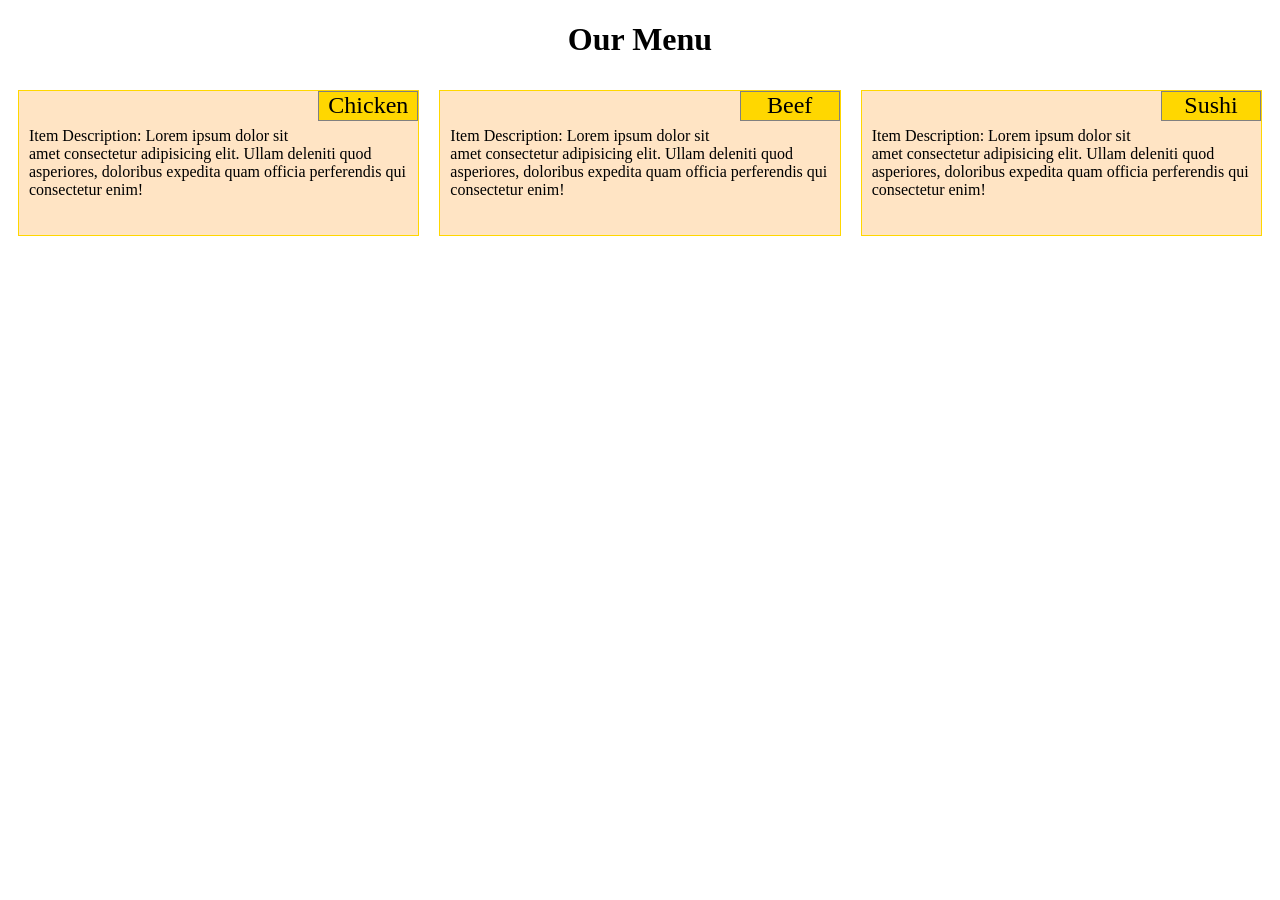
<file: index.html>
<!DOCTYPE html>
<html lang="en">

<head>
    <meta charset="UTF-8">
    <meta name="viewport" content="width=device-width, initial-scale=1.0">
    <link rel="stylesheet" href="style.css" <title>
    </title>
    <title>Module 2 Responsive Layout Exercise</title>
</head>

<body>
    <h1 class="h1">Our Menu</h1>
    <div class="row">
        <div class="item1">
            <p class="itemname">Chicken</p>
            <p class="desc">Item Description: Lorem ipsum dolor sit amet consectetur adipisicing elit. Ullam deleniti
                quod asperiores, doloribus expedita quam officia perferendis qui consectetur enim!</p>
        </div>
        <div class="item2">
            <p class="itemname">Beef</p>
            <p class="desc">Item Description: Lorem ipsum dolor sit amet consectetur adipisicing elit. Ullam deleniti
                quod asperiores, doloribus expedita quam officia perferendis qui consectetur enim!</p>
        </div>
        <div class="item3">
            <p class="itemname">Sushi</p>
            <p class="desc">Item Description: Lorem ipsum dolor sit amet consectetur adipisicing elit. Ullam deleniti
                quod asperiores, doloribus expedita quam officia perferendis qui consectetur enim!</p>
        </div>
    </div>

</body>

</html>
</file>
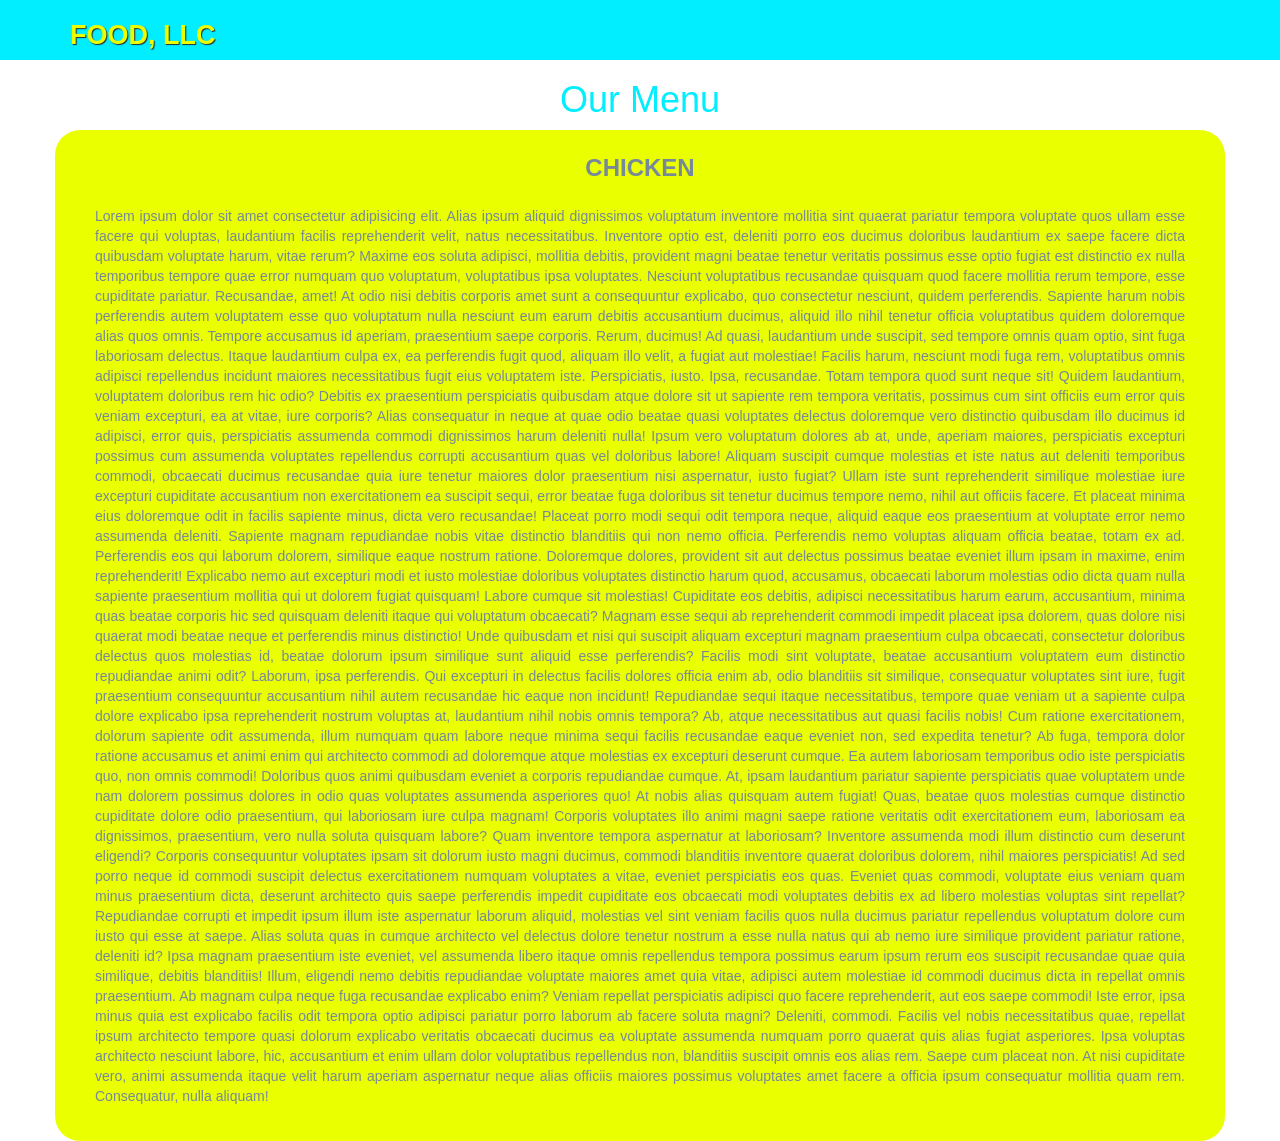
<file: mod3/index.html>
<!DOCTYPE html>
<html lang="en">

<head>
    <meta charset="UTF-8">
    <meta name="viewport" content="width=device-width, initial-scale=1.0">
    <title>Module 3 Solution</title>
    <link href="/module3-solution/css/bootstrap.css" rel="stylesheet">
    <link href="/module3-solution/css/style.css" rel="stylesheet">
</head>

<header>
    <nav id="header-nav" class="navbar navbar-default">
        <div class="container">
            <div class="navbar-header">
                <a href="index.html" class="pull-left visible-md visible-lg">
                </a>
                <div class="navbar-brand">
                    <a href="index.html">
                        <p>Food, LLC</p>
                    </a>
                </div>
                <button type="button" class="btn navbar-toggle collapsed" data-bs-toggle="collapse"
                    data-bs-target="#collapsable-nav" aria-expanded="false" aria-controls="collapsable-nav">
                    <span class="sr-only">Toggle navigation</span>
                    <span class="icon-bar"></span>
                    <span class="icon-bar"></span>
                    <span class="icon-bar"></span>
                </button>
            </div>

            <div id="collapsable-nav" class="collapse navbar-collapse">
                <ul id="nav-list" class="nav navbar-nav navbar-right">
                    <li>
                        <a href="#">Chicken<br class="hidden-xs">
                        </a>
                    </li>
                    <li>
                        <a href="#">Beef<br class="hidden-xs">
                        </a>
                    </li>
                    <li>
                        <a href="#">Sushi<br class="hidden-xs">
                        </a>
                    </li>
                </ul> <!-- #nav-list -->
            </div> <!-- .collapse .navbar-collapse -->
    </nav>
</header>

<body>
    <h1 class="title">Our Menu</h1>
    <div id="main-content" class="container-fluid">
        <div class="container">
            <h3>Chicken</h3>
            <p>Lorem ipsum dolor sit amet consectetur adipisicing elit. Alias ipsum aliquid dignissimos voluptatum
                inventore
                mollitia sint quaerat pariatur tempora voluptate quos ullam esse facere qui voluptas, laudantium facilis
                reprehenderit velit, natus necessitatibus. Inventore optio est, deleniti porro eos ducimus doloribus
                laudantium ex saepe facere dicta quibusdam voluptate harum, vitae rerum? Maxime eos soluta adipisci,
                mollitia debitis, provident magni beatae tenetur veritatis possimus esse optio fugiat est distinctio ex
                nulla temporibus tempore quae error numquam quo voluptatum, voluptatibus ipsa voluptates. Nesciunt
                voluptatibus recusandae quisquam quod facere mollitia rerum tempore, esse cupiditate pariatur.
                Recusandae,
                amet! At odio nisi debitis corporis amet sunt a consequuntur explicabo, quo consectetur nesciunt, quidem
                perferendis. Sapiente harum nobis perferendis autem voluptatem esse quo voluptatum nulla nesciunt eum
                earum
                debitis accusantium ducimus, aliquid illo nihil tenetur officia voluptatibus quidem doloremque alias
                quos
                omnis. Tempore accusamus id aperiam, praesentium saepe corporis. Rerum, ducimus! Ad quasi, laudantium
                unde
                suscipit, sed tempore omnis quam optio, sint fuga laboriosam delectus. Itaque laudantium culpa ex, ea
                perferendis fugit quod, aliquam illo velit, a fugiat aut molestiae! Facilis harum, nesciunt modi fuga
                rem,
                voluptatibus omnis adipisci repellendus incidunt maiores necessitatibus fugit eius voluptatem iste.
                Perspiciatis, iusto. Ipsa, recusandae. Totam tempora quod sunt neque sit! Quidem laudantium, voluptatem
                doloribus rem hic odio? Debitis ex praesentium perspiciatis quibusdam atque dolore sit ut sapiente rem
                tempora veritatis, possimus cum sint officiis eum error quis veniam excepturi, ea at vitae, iure
                corporis?
                Alias consequatur in neque at quae odio beatae quasi voluptates delectus doloremque vero distinctio
                quibusdam illo ducimus id adipisci, error quis, perspiciatis assumenda commodi dignissimos harum
                deleniti
                nulla! Ipsum vero voluptatum dolores ab at, unde, aperiam maiores, perspiciatis excepturi possimus cum
                assumenda voluptates repellendus corrupti accusantium quas vel doloribus labore! Aliquam suscipit cumque
                molestias et iste natus aut deleniti temporibus commodi, obcaecati ducimus recusandae quia iure tenetur
                maiores dolor praesentium nisi aspernatur, iusto fugiat? Ullam iste sunt reprehenderit similique
                molestiae
                iure excepturi cupiditate accusantium non exercitationem ea suscipit sequi, error beatae fuga doloribus
                sit
                tenetur ducimus tempore nemo, nihil aut officiis facere. Et placeat minima eius doloremque odit in
                facilis
                sapiente minus, dicta vero recusandae! Placeat porro modi sequi odit tempora neque, aliquid eaque eos
                praesentium at voluptate error nemo assumenda deleniti. Sapiente magnam repudiandae nobis vitae
                distinctio
                blanditiis qui non nemo officia. Perferendis nemo voluptas aliquam officia beatae, totam ex ad.
                Perferendis
                eos qui laborum dolorem, similique eaque nostrum ratione. Doloremque dolores, provident sit aut delectus
                possimus beatae eveniet illum ipsam in maxime, enim reprehenderit! Explicabo nemo aut excepturi modi et
                iusto molestiae doloribus voluptates distinctio harum quod, accusamus, obcaecati laborum molestias odio
                dicta quam nulla sapiente praesentium mollitia qui ut dolorem fugiat quisquam! Labore cumque sit
                molestias!
                Cupiditate eos debitis, adipisci necessitatibus harum earum, accusantium, minima quas beatae corporis
                hic
                sed quisquam deleniti itaque qui voluptatum obcaecati? Magnam esse sequi ab reprehenderit commodi
                impedit
                placeat ipsa dolorem, quas dolore nisi quaerat modi beatae neque et perferendis minus distinctio! Unde
                quibusdam et nisi qui suscipit aliquam excepturi magnam praesentium culpa obcaecati, consectetur
                doloribus
                delectus quos molestias id, beatae dolorum ipsum similique sunt aliquid esse perferendis? Facilis modi
                sint
                voluptate, beatae accusantium voluptatem eum distinctio repudiandae animi odit? Laborum, ipsa
                perferendis.
                Qui excepturi in delectus facilis dolores officia enim ab, odio blanditiis sit similique, consequatur
                voluptates sint iure, fugit praesentium consequuntur accusantium nihil autem recusandae hic eaque non
                incidunt! Repudiandae sequi itaque necessitatibus, tempore quae veniam ut a sapiente culpa dolore
                explicabo
                ipsa reprehenderit nostrum voluptas at, laudantium nihil nobis omnis tempora? Ab, atque necessitatibus
                aut
                quasi facilis nobis! Cum ratione exercitationem, dolorum sapiente odit assumenda, illum numquam quam
                labore
                neque minima sequi facilis recusandae eaque eveniet non, sed expedita tenetur? Ab fuga, tempora dolor
                ratione accusamus et animi enim qui architecto commodi ad doloremque atque molestias ex excepturi
                deserunt
                cumque. Ea autem laboriosam temporibus odio iste perspiciatis quo, non omnis commodi! Doloribus quos
                animi
                quibusdam eveniet a corporis repudiandae cumque. At, ipsam laudantium pariatur sapiente perspiciatis
                quae
                voluptatem unde nam dolorem possimus dolores in odio quas voluptates assumenda asperiores quo! At nobis
                alias quisquam autem fugiat! Quas, beatae quos molestias cumque distinctio cupiditate dolore odio
                praesentium, qui laboriosam iure culpa magnam! Corporis voluptates illo animi magni saepe ratione
                veritatis
                odit exercitationem eum, laboriosam ea dignissimos, praesentium, vero nulla soluta quisquam labore? Quam
                inventore tempora aspernatur at laboriosam? Inventore assumenda modi illum distinctio cum deserunt
                eligendi?
                Corporis consequuntur voluptates ipsam sit dolorum iusto magni ducimus, commodi blanditiis inventore
                quaerat
                doloribus dolorem, nihil maiores perspiciatis! Ad sed porro neque id commodi suscipit delectus
                exercitationem numquam voluptates a vitae, eveniet perspiciatis eos quas. Eveniet quas commodi,
                voluptate
                eius veniam quam minus praesentium dicta, deserunt architecto quis saepe perferendis impedit cupiditate
                eos
                obcaecati modi voluptates debitis ex ad libero molestias voluptas sint repellat? Repudiandae corrupti et
                impedit ipsum illum iste aspernatur laborum aliquid, molestias vel sint veniam facilis quos nulla
                ducimus
                pariatur repellendus voluptatum dolore cum iusto qui esse at saepe. Alias soluta quas in cumque
                architecto
                vel delectus dolore tenetur nostrum a esse nulla natus qui ab nemo iure similique provident pariatur
                ratione, deleniti id? Ipsa magnam praesentium iste eveniet, vel assumenda libero itaque omnis
                repellendus
                tempora possimus earum ipsum rerum eos suscipit recusandae quae quia similique, debitis blanditiis!
                Illum,
                eligendi nemo debitis repudiandae voluptate maiores amet quia vitae, adipisci autem molestiae id commodi
                ducimus dicta in repellat omnis praesentium. Ab magnam culpa neque fuga recusandae explicabo enim?
                Veniam
                repellat perspiciatis adipisci quo facere reprehenderit, aut eos saepe commodi! Iste error, ipsa minus
                quia
                est explicabo facilis odit tempora optio adipisci pariatur porro laborum ab facere soluta magni?
                Deleniti,
                commodi. Facilis vel nobis necessitatibus quae, repellat ipsum architecto tempore quasi dolorum
                explicabo
                veritatis obcaecati ducimus ea voluptate assumenda numquam porro quaerat quis alias fugiat asperiores.
                Ipsa
                voluptas architecto nesciunt labore, hic, accusantium et enim ullam dolor voluptatibus repellendus non,
                blanditiis suscipit omnis eos alias rem. Saepe cum placeat non. At nisi cupiditate vero, animi assumenda
                itaque velit harum aperiam aspernatur neque alias officiis maiores possimus voluptates amet facere a
                officia
                ipsum consequatur mollitia quam rem. Consequatur, nulla aliquam!</p>
        </div>
    </div>


    <!-- jQuery (Bootstrap JS plugins depend on it) -->
    <script src="https://cdn.jsdelivr.net/npm/bootstrap@5.2.3/dist/js/bootstrap.bundle.min.js"
        integrity="sha384-kenU1KFdBIe4zVF0s0G1M5b4hcpxyD9F7jL+jjXkk+Q2h455rYXK/7HAuoJl+0I4"
        crossorigin="anonymous"></script>
</body>

</html>
</file>
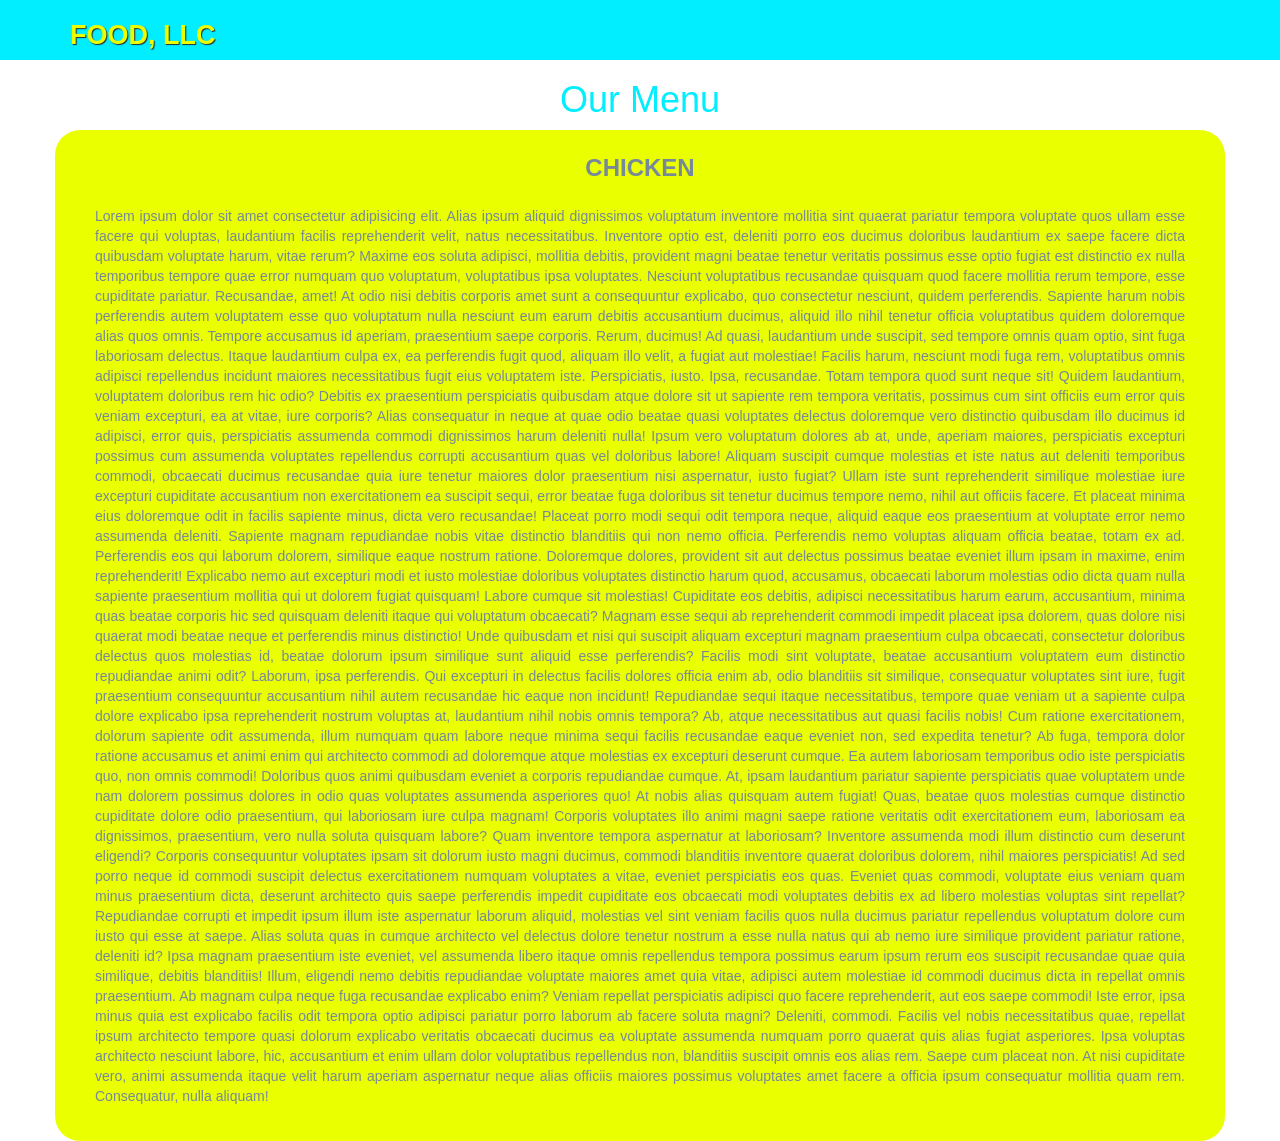
<file: module3-solution/index.html>
<!DOCTYPE html>
<html lang="en">

<head>
    <meta charset="UTF-8">
    <meta name="viewport" content="width=device-width, initial-scale=1.0">
    <title>Module 3 Solution</title>
    <link href="./css/bootstrap.css" type="text/css" rel="stylesheet">
    <link href="./css/style.css" type="text/css" rel="stylesheet">
</head>

<header>
    <nav id="header-nav" class="navbar navbar-default">
        <div class="container">
            <div class="navbar-header">
                <a href="index.html" class="pull-left visible-md visible-lg">
                </a>
                <div class="navbar-brand">
                    <a href="index.html">
                        <p>Food, LLC</p>
                    </a>
                </div>
                <button type="button" class="btn navbar-toggle collapsed" data-bs-toggle="collapse"
                    data-bs-target="#collapsable-nav" aria-expanded="false" aria-controls="collapsable-nav">
                    <span class="sr-only">Toggle navigation</span>
                    <span class="icon-bar"></span>
                    <span class="icon-bar"></span>
                    <span class="icon-bar"></span>
                </button>
            </div>

            <div id="collapsable-nav" class="collapse navbar-collapse visible-xs">
                <ul id="nav-list" class="nav navbar-nav navbar-right">
                    <li>
                        <a href="#">Chicken<br class="hidden-xs">
                        </a>
                    </li>
                    <li>
                        <a href="#">Beef<br class="hidden-xs">
                        </a>
                    </li>
                    <li>
                        <a href="#">Sushi<br class="hidden-xs">
                        </a>
                    </li>
                </ul> <!-- #nav-list -->
            </div> <!-- .collapse .navbar-collapse -->
    </nav>
</header>

<body>
    <h1 class="title">Our Menu</h1>
    <div id="main-content" class="container-fluid col-xs-12">
        <div class="container">
            <h3>Chicken</h3>
            <p>Lorem ipsum dolor sit amet consectetur adipisicing elit. Alias ipsum aliquid dignissimos voluptatum
                inventore
                mollitia sint quaerat pariatur tempora voluptate quos ullam esse facere qui voluptas, laudantium facilis
                reprehenderit velit, natus necessitatibus. Inventore optio est, deleniti porro eos ducimus doloribus
                laudantium ex saepe facere dicta quibusdam voluptate harum, vitae rerum? Maxime eos soluta adipisci,
                mollitia debitis, provident magni beatae tenetur veritatis possimus esse optio fugiat est distinctio ex
                nulla temporibus tempore quae error numquam quo voluptatum, voluptatibus ipsa voluptates. Nesciunt
                voluptatibus recusandae quisquam quod facere mollitia rerum tempore, esse cupiditate pariatur.
                Recusandae,
                amet! At odio nisi debitis corporis amet sunt a consequuntur explicabo, quo consectetur nesciunt, quidem
                perferendis. Sapiente harum nobis perferendis autem voluptatem esse quo voluptatum nulla nesciunt eum
                earum
                debitis accusantium ducimus, aliquid illo nihil tenetur officia voluptatibus quidem doloremque alias
                quos
                omnis. Tempore accusamus id aperiam, praesentium saepe corporis. Rerum, ducimus! Ad quasi, laudantium
                unde
                suscipit, sed tempore omnis quam optio, sint fuga laboriosam delectus. Itaque laudantium culpa ex, ea
                perferendis fugit quod, aliquam illo velit, a fugiat aut molestiae! Facilis harum, nesciunt modi fuga
                rem,
                voluptatibus omnis adipisci repellendus incidunt maiores necessitatibus fugit eius voluptatem iste.
                Perspiciatis, iusto. Ipsa, recusandae. Totam tempora quod sunt neque sit! Quidem laudantium, voluptatem
                doloribus rem hic odio? Debitis ex praesentium perspiciatis quibusdam atque dolore sit ut sapiente rem
                tempora veritatis, possimus cum sint officiis eum error quis veniam excepturi, ea at vitae, iure
                corporis?
                Alias consequatur in neque at quae odio beatae quasi voluptates delectus doloremque vero distinctio
                quibusdam illo ducimus id adipisci, error quis, perspiciatis assumenda commodi dignissimos harum
                deleniti
                nulla! Ipsum vero voluptatum dolores ab at, unde, aperiam maiores, perspiciatis excepturi possimus cum
                assumenda voluptates repellendus corrupti accusantium quas vel doloribus labore! Aliquam suscipit cumque
                molestias et iste natus aut deleniti temporibus commodi, obcaecati ducimus recusandae quia iure tenetur
                maiores dolor praesentium nisi aspernatur, iusto fugiat? Ullam iste sunt reprehenderit similique
                molestiae
                iure excepturi cupiditate accusantium non exercitationem ea suscipit sequi, error beatae fuga doloribus
                sit
                tenetur ducimus tempore nemo, nihil aut officiis facere. Et placeat minima eius doloremque odit in
                facilis
                sapiente minus, dicta vero recusandae! Placeat porro modi sequi odit tempora neque, aliquid eaque eos
                praesentium at voluptate error nemo assumenda deleniti. Sapiente magnam repudiandae nobis vitae
                distinctio
                blanditiis qui non nemo officia. Perferendis nemo voluptas aliquam officia beatae, totam ex ad.
                Perferendis
                eos qui laborum dolorem, similique eaque nostrum ratione. Doloremque dolores, provident sit aut delectus
                possimus beatae eveniet illum ipsam in maxime, enim reprehenderit! Explicabo nemo aut excepturi modi et
                iusto molestiae doloribus voluptates distinctio harum quod, accusamus, obcaecati laborum molestias odio
                dicta quam nulla sapiente praesentium mollitia qui ut dolorem fugiat quisquam! Labore cumque sit
                molestias!
                Cupiditate eos debitis, adipisci necessitatibus harum earum, accusantium, minima quas beatae corporis
                hic
                sed quisquam deleniti itaque qui voluptatum obcaecati? Magnam esse sequi ab reprehenderit commodi
                impedit
                placeat ipsa dolorem, quas dolore nisi quaerat modi beatae neque et perferendis minus distinctio! Unde
                quibusdam et nisi qui suscipit aliquam excepturi magnam praesentium culpa obcaecati, consectetur
                doloribus
                delectus quos molestias id, beatae dolorum ipsum similique sunt aliquid esse perferendis? Facilis modi
                sint
                voluptate, beatae accusantium voluptatem eum distinctio repudiandae animi odit? Laborum, ipsa
                perferendis.
                Qui excepturi in delectus facilis dolores officia enim ab, odio blanditiis sit similique, consequatur
                voluptates sint iure, fugit praesentium consequuntur accusantium nihil autem recusandae hic eaque non
                incidunt! Repudiandae sequi itaque necessitatibus, tempore quae veniam ut a sapiente culpa dolore
                explicabo
                ipsa reprehenderit nostrum voluptas at, laudantium nihil nobis omnis tempora? Ab, atque necessitatibus
                aut
                quasi facilis nobis! Cum ratione exercitationem, dolorum sapiente odit assumenda, illum numquam quam
                labore
                neque minima sequi facilis recusandae eaque eveniet non, sed expedita tenetur? Ab fuga, tempora dolor
                ratione accusamus et animi enim qui architecto commodi ad doloremque atque molestias ex excepturi
                deserunt
                cumque. Ea autem laboriosam temporibus odio iste perspiciatis quo, non omnis commodi! Doloribus quos
                animi
                quibusdam eveniet a corporis repudiandae cumque. At, ipsam laudantium pariatur sapiente perspiciatis
                quae
                voluptatem unde nam dolorem possimus dolores in odio quas voluptates assumenda asperiores quo! At nobis
                alias quisquam autem fugiat! Quas, beatae quos molestias cumque distinctio cupiditate dolore odio
                praesentium, qui laboriosam iure culpa magnam! Corporis voluptates illo animi magni saepe ratione
                veritatis
                odit exercitationem eum, laboriosam ea dignissimos, praesentium, vero nulla soluta quisquam labore? Quam
                inventore tempora aspernatur at laboriosam? Inventore assumenda modi illum distinctio cum deserunt
                eligendi?
                Corporis consequuntur voluptates ipsam sit dolorum iusto magni ducimus, commodi blanditiis inventore
                quaerat
                doloribus dolorem, nihil maiores perspiciatis! Ad sed porro neque id commodi suscipit delectus
                exercitationem numquam voluptates a vitae, eveniet perspiciatis eos quas. Eveniet quas commodi,
                voluptate
                eius veniam quam minus praesentium dicta, deserunt architecto quis saepe perferendis impedit cupiditate
                eos
                obcaecati modi voluptates debitis ex ad libero molestias voluptas sint repellat? Repudiandae corrupti et
                impedit ipsum illum iste aspernatur laborum aliquid, molestias vel sint veniam facilis quos nulla
                ducimus
                pariatur repellendus voluptatum dolore cum iusto qui esse at saepe. Alias soluta quas in cumque
                architecto
                vel delectus dolore tenetur nostrum a esse nulla natus qui ab nemo iure similique provident pariatur
                ratione, deleniti id? Ipsa magnam praesentium iste eveniet, vel assumenda libero itaque omnis
                repellendus
                tempora possimus earum ipsum rerum eos suscipit recusandae quae quia similique, debitis blanditiis!
                Illum,
                eligendi nemo debitis repudiandae voluptate maiores amet quia vitae, adipisci autem molestiae id commodi
                ducimus dicta in repellat omnis praesentium. Ab magnam culpa neque fuga recusandae explicabo enim?
                Veniam
                repellat perspiciatis adipisci quo facere reprehenderit, aut eos saepe commodi! Iste error, ipsa minus
                quia
                est explicabo facilis odit tempora optio adipisci pariatur porro laborum ab facere soluta magni?
                Deleniti,
                commodi. Facilis vel nobis necessitatibus quae, repellat ipsum architecto tempore quasi dolorum
                explicabo
                veritatis obcaecati ducimus ea voluptate assumenda numquam porro quaerat quis alias fugiat asperiores.
                Ipsa
                voluptas architecto nesciunt labore, hic, accusantium et enim ullam dolor voluptatibus repellendus non,
                blanditiis suscipit omnis eos alias rem. Saepe cum placeat non. At nisi cupiditate vero, animi assumenda
                itaque velit harum aperiam aspernatur neque alias officiis maiores possimus voluptates amet facere a
                officia
                ipsum consequatur mollitia quam rem. Consequatur, nulla aliquam!</p>
        </div>
    </div>


    <!-- jQuery (Bootstrap JS plugins depend on it) -->
    <script src="https://cdn.jsdelivr.net/npm/bootstrap@5.2.3/dist/js/bootstrap.bundle.min.js"
        integrity="sha384-kenU1KFdBIe4zVF0s0G1M5b4hcpxyD9F7jL+jjXkk+Q2h455rYXK/7HAuoJl+0I4"
        crossorigin="anonymous"></script>
</body>

</html>
</file>
<file: style.css>
* {
    box-sizing: border-box;
    -webkit-box-sizing: border-box;
    -ms-box-sizing: border-box;
    -moz-box-sizing: border-box;
}

.h1 {
    text-align: center;
}


.row>div {
    margin: 10px;
}


.item1,
.item2,
.item3 {
    border: 1px solid gold;
    background-color: bisque;
}


.itemname {
    float: right;
    background-color: gold;
    margin-top: 0;
    text-align: center;
    font-size: 1.5em;
    border: 1px solid gray;
    height: 30px;
    width: 100px;
}

.desc {
    padding: 20px 10px 20px 10px;
}

@media (min-width: 992px) {

    .item1,
    .item2,
    .item3 {
        float: left;
        width: calc(100% / 3 - 20px)
            /*margin: 10px;*/
    }
}

@media (min-width: 768px) and (max-width: 991px) {

    .item1,
    .item2 {
        float: left;
        width: calc(100% / 2 - 20px)
    }

    .item3 {
        float: left;
        width: calc(100% -20px)
    }
}
</file>
<file: module3-solution/css/style.css>
/* Header */
#header-nav {
    padding-bottom: 10px;
    background-color: #00eeff;
    border-radius: 0;
    border: 0;
}

.navbar-brand p {
    /* name */
    color: #eaff00;
    font-size: 1.5em;
    text-transform: uppercase;
    font-weight: bold;
    text-shadow: 1px 1px 1px #2c2c2c;
    margin-top: 10px;
    margin-bottom: 0;
    line-height: .75;
}

.navbar-brand a:hover,
.navbar-brand a:focus {
    text-decoration: none;
}

#nav-list {
    margin-top: 10px;
    margin-bottom: 10px;
}

.title {
    text-align: center;
    color: #00eeff;
}


#main-content .container {
    background-color: #eaff00;
    color: lightslategray;
    border-radius: 25px;
    padding-bottom: 25px;
}

#main-content h3 {
    text-align: center;
    font-size: 1.5;
    font-weight: bold;
    text-transform: uppercase;
    margin-top: 25px;
    margin-bottom: 25px;
}

#main-content p {
    margin: 10px 25px;
    text-align: justify;
}

@media (min-width: 768px) {
    #nav-list a {
        display: none;
    }
}



@media (max-width: 767px) {


    #nav-list a {
        color: lightslategray;
        text-align: center;
        text-transform: uppercase;
        font-weight: bold;
    }

    #nav-list a:hover {
        background: #F6FEFF;
    }

    #nav-list a span {
        font-size: 1.8em;
    }

    .navbar-header button.navbar-toggle,
    .navbar-header icon-bar {
        border: 1px solid #88f7ff;
        background-color: #eaff00;
    }

    .navbar-header button.navbar-toggle {
        clear: both;
        margin-top: -30px;
    }

    #collapsable-nav a {
        /* Collapsed nav menu */
        font-size: 1.2em;
        background-color: #eaff00;
    }

    #collapsable-nav a span {
        font-size: 1em;
        margin-right: 5px;
    }
}
</file>
